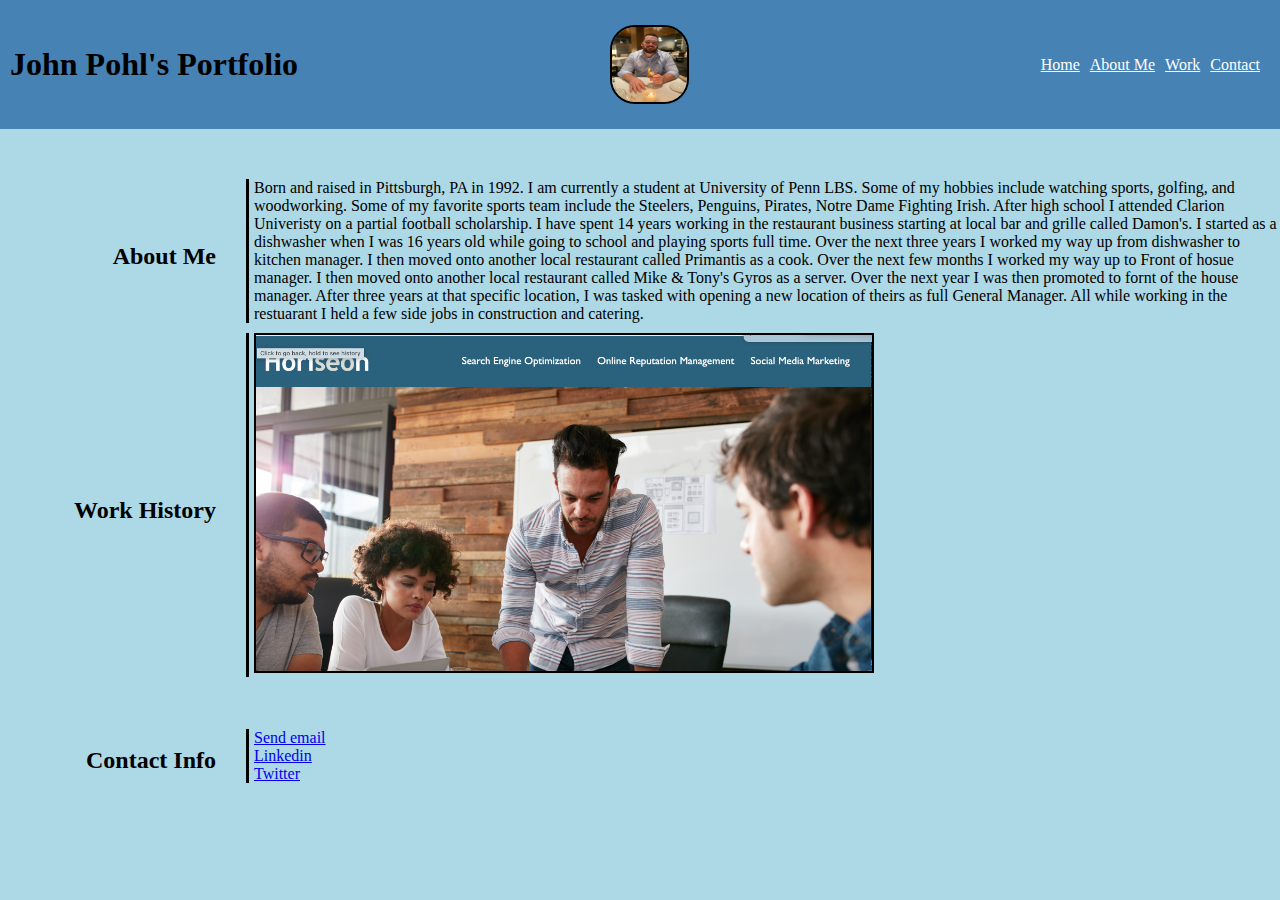
<file: index.html>
<!DOCTYPE html>
<html lang="en">

<head>
    <meta charset="UTF-8">
    <meta http-equiv="X-UA-Compatible" content="IE=edge">
    <meta name="viewport" content="width=device-width, initial-scale=1.0">
    <link rel="stylesheet" href="assets/style.css">
    <title>John Pohl's Portfolio</title>
</head>

<body>
    <header class="navbar">
        <div class="flex-container">
            <div class="main-nav">
                <h1 style="font-family:cursive;">John Pohl's Portfolio</h1>
                <img class="profile-picture" alt="profile picture" src="/assets/images/IMG_2398.JPG" style="width:75px;height:75px">
                <ul>
                    <li><a href="#about-me">Home</a></li>
                    <li><a href="#about-me">About Me</a></li>
                    <li><a href="#work-history">Work</a></li>
                    <li><a href="#contact-info">Contact</a></li>
                </ul>
            </div>
        </div>
    </header>
    <!-- add links to scroll to section -->
    <main>
        <section>
            <article id="about-me">
                <h2 class="h1">About Me</h2>
                
                <p class="info">
                    Born and raised in Pittsburgh, PA in 1992. I am currently a student at University of Penn LBS.
                    Some of my hobbies include watching sports, golfing, and woodworking. Some of my favorite sports
                    team include the Steelers, Penguins, Pirates, Notre Dame Fighting Irish. After high school I
                    attended Clarion Univeristy on a partial football scholarship. I have spent 14 years working in the restaurant business starting at local bar and grille called
                    Damon's. I started as a dishwasher when I was 16 years old while going to school and playing sports
                    full time. Over the next three years I worked my way up from dishwasher to kitchen manager. I then
                    moved onto another local restaurant called Primantis as a cook. Over the next few months I worked my
                    way up to Front of hosue manager. I then moved onto another local restaurant called Mike & Tony's
                    Gyros as a server. Over the next year I was then promoted to fornt of the house manager. After three
                    years at that specific location, I was tasked with opening a new location of theirs as full General
                    Manager. All while working in the restuarant I held a few side jobs in construction and catering.</p>
            </article>

            <article id="work-history">
                <h2 class="h2">Work History</h2>
                <div class="info">
                    <a href="https://johnpo34.github.io/code-refractor/"><img class="project-img" alt='code refractor photo' src='assets/images/code-ref.png'></a>
                    
                </div>
            </article>

            <article id="contact-info">
                <h2 class="h3">Contact Info</h2>
                <ul class="info">
                    <li><a href="mailto:johnpo34@yahoo.com">Send email</a></li>
                    <li><a href="https://www.linkedin.com/feed/">Linkedin</a></li>
                    <li><a href="https://twitter.com/home">Twitter</a></li>
                </ul>
            </article>
    </main>

</body>

</html>
</file>
<file: assets/style.css>
* {
    margin: 0;
}

body {
    background-color: lightblue;
}
.navbar {
    background-color: steelblue;
    padding:25px 10px;
    margin-bottom: 50px;
}
.profile-picture {
    border: 2px solid black;
    border-radius: 25px
}
.main-nav {
    display: flex;
    width: 100% ;
    justify-content: space-between;
    align-items: center;
}

.main-nav ul {
    display: flex;
    flex-direction: row;
    list-style: none;
}

.main-nav li {
    margin-right: 10px;
}

.main-nav li> a {
    color: white;
    align-items: center;
}

article {
    display: flex;
    flex-direction: row;
    align-items: center;
    margin-bottom: 10px;
}

article h2 {
    width: 20%;
    margin-top: 10px;
    padding: 50px 0;
    text-align: right;
}
.info {
    border-left: 3px solid black;
    width: 95%;
    padding-left: 5px;
    margin-left: 30px;
}

.project-img {
    width: 60%;
    border: 2px solid black;
}

article ul {
    list-style: none;
}
</file>
